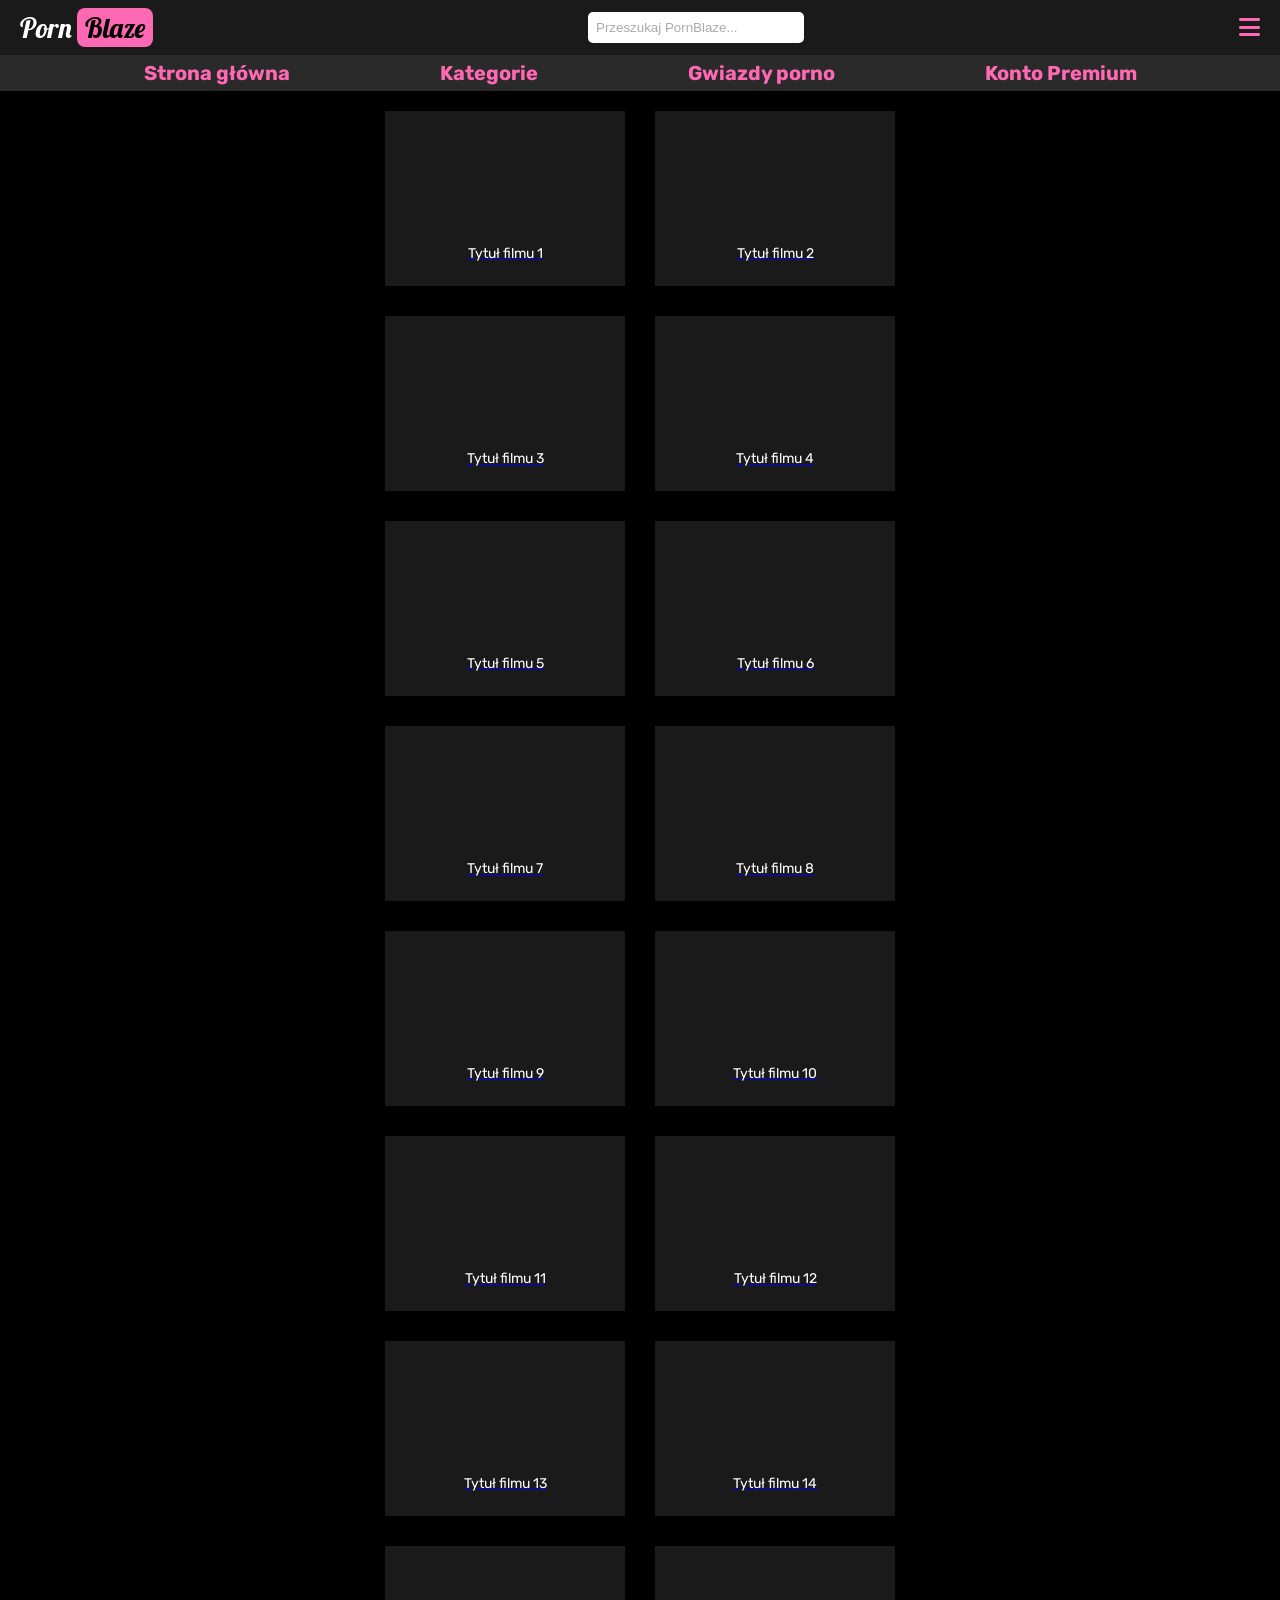
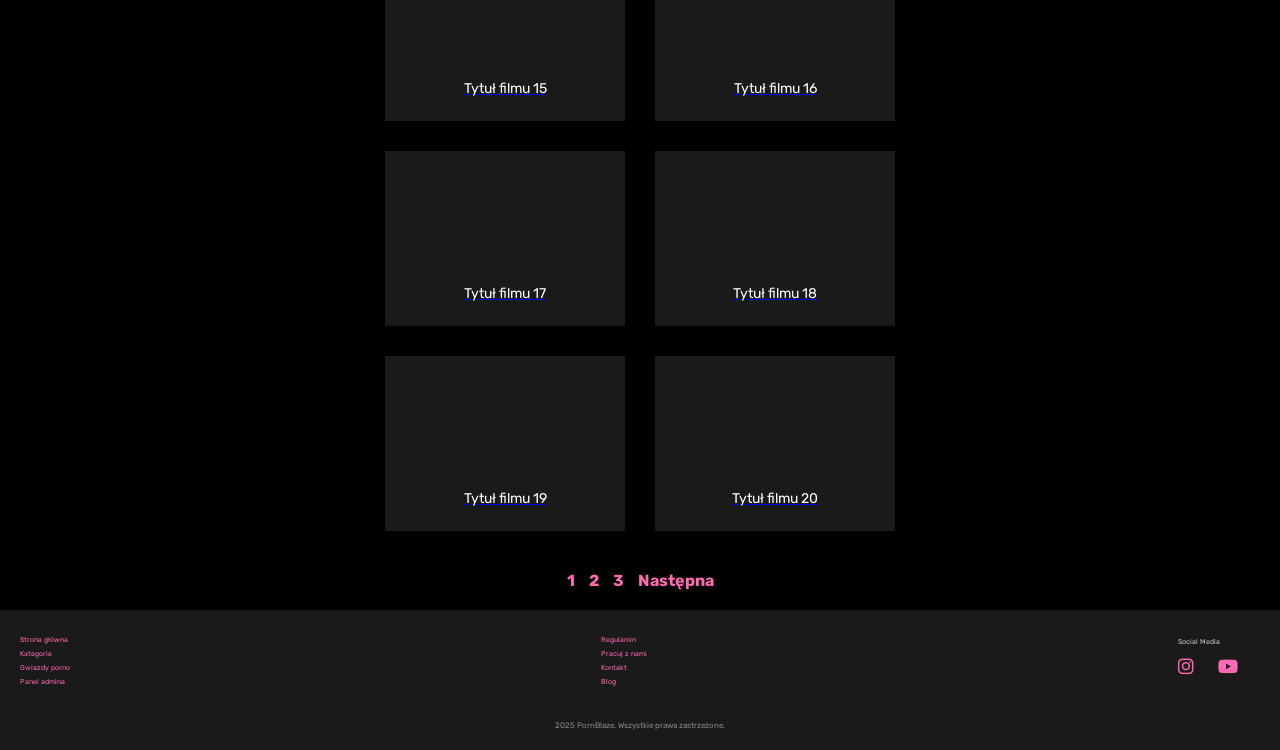
<file: index.html>
<!DOCTYPE html>
<html lang="pl">
<head>
  <meta charset="UTF-8">
  <meta name="viewport" content="width=device-width, initial-scale=1.0">
  <title>PornBlaze</title>
  <link href="https://fonts.googleapis.com/css2?family=Rubik:wght@400;500&family=Lobster&display=swap" rel="stylesheet">
  <link href="https://cdnjs.cloudflare.com/ajax/libs/font-awesome/6.0.0-beta3/css/all.min.css" rel="stylesheet">
  <style>
    body {
      margin: 0;
      font-family: 'Rubik', sans-serif;
      background-color: #000;
      color: #fff;
    }

    header {
      background-color: #1a1a1a;
      padding: 10px 20px;
      display: flex;
      justify-content: space-between;
      align-items: center;
      flex-wrap: wrap;
    }

    .logo {
      font-size: 28px;
      font-family: 'Lobster', cursive;
    }

    .logo span.porn {
      color: #fff;
    }

    .logo span.blaze {
      background-color: #ff69b4;
      color: #000;
      padding: 2px 8px;
      border-radius: 8px;
      margin-left: 5px;
    }

    .search-bar input {
      padding: 8px;
      border-radius: 5px;
      border: none;
      width: 200px;
    }

    .search-bar input::placeholder {
      color: #aaa;
    }

    .menu-toggle {
      display: block;
      cursor: pointer;
      font-size: 24px;
      color: #ff69b4;
    }

    .user-panel {
      position: fixed;
      top: 0;
      right: -100%;
      width: 50%;
      height: 100vh;
      background-color: #1a1a1a;
      color: white;
      transition: right 0.5s ease;
      padding: 20px;
      box-sizing: border-box;
      display: flex;
      flex-direction: column;
      justify-content: center;
      align-items: center;
      z-index: 999;
    }

    .user-panel.active {
      right: 0;
    }

    .user-panel a {
      color: #ff69b4;
      margin: 10px;
      text-decoration: none;
      font-size: 18px;
      font-weight: bold;
    }

    .user-panel .close-panel {
      position: absolute;
      top: 10px;
      right: 15px;
      font-size: 24px;
      color: #ff69b4;
      cursor: pointer;
    }

    .user-panel .logo {
      margin-top: 40px;
    }

    nav {
      background-color: #2a2a2a;
      display: flex;
      justify-content: center;
      padding: 6px;
      font-size: 20px;
      gap: 150px;
    }

    nav a {
      color: #ff69b4;
      text-decoration: none;
      font-weight: bold;
    }

    main {
      max-width: 60%;
      margin: 0 auto;
    }

    .film-grid {
      display: flex;
      flex-wrap: wrap;
      gap: 30px;
      justify-content: center;
      padding: 20px 0;
    }

    .film-card {
      background-color: #1a1a1a;
      padding: 10px;
      border-radius: 0;
      text-align: center;
      width: 220px;
    }

    .film-card video {
      width: 100%;
      height: auto;
      border-radius: 0;
    }

    .film-card p {
      margin-top: 10px;
      font-size: 14px;
      color: #fff;
    }

    .pagination {
      text-align: center;
      padding: 20px;
    }

    .pagination a {
      color: #ff69b4;
      margin: 0 5px;
      text-decoration: none;
      font-weight: bold;
    }

    footer {
      background-color: #1a1a1a;
      padding: 20px;
      display: flex;
      flex-wrap: wrap;
      justify-content: space-between;
      color: #ccc;
      font-size: 7px;
    }

    .footer-links, .footer-info {
      margin-bottom: 20px;
    }

    .footer-links a, .footer-info a {
      display: block;
      color: #ff69b4;
      text-decoration: none;
      margin: 5px 0;
    }

    .footer-social p {
      margin-bottom: 10px;
    }

    .footer-social a {
      color: #ff69b4;
      margin-right: 10px;
      font-size: 18px;
      text-decoration: none;
    }

    @media (max-width: 1024px) {
      .film-grid {
        justify-content: center;
      }
    }

    @media (max-width: 600px) {
      nav {
        flex-direction: column;
        gap: 10px;
      }

      .search-bar input {
        width: 100%;
        margin: 10px 0;
      }

      .film-grid {
        justify-content: center;
      }

      .film-card {
        width: 100%;
        max-width: 300px;
      }

      .user-panel {
        width: 100%;
      }
    }
  </style>
</head>
<body>

  <header>
    <div class="logo">
      <span class="porn">Porn</span><span class="blaze">Blaze</span>
    </div>
    <div class="search-bar">
      <input type="text" placeholder="Przeszukaj PornBlaze..." id="searchInput">
    </div>
    <div class="menu-toggle" id="menuToggle">
      <i class="fas fa-bars"></i>
    </div>
  </header>

  <nav>
    <a href="index.html">Strona główna</a>
    <a href="kategorie.html">Kategorie</a>
    <a href="gwiazdy.html">Gwiazdy porno</a>
    <a href="konto-premium.html">Konto Premium</a>
    <a href="panel-admina.html" style="display:none">Panel admina</a>
  </nav>

  <main>
    <div class="film-grid" id="filmGrid"></div>
  </main>

  <div class="pagination">
    <a href="#">1</a>
    <a href="#">2</a>
    <a href="#">3</a>
    <a href="#">Następna</a>
  </div>

  <div class="user-panel" id="userPanel">
    <div class="close-panel" id="closePanel">&times;</div>
    <a href="rejestracja.html">Załóż konto</a>
    <a href="logowanie.html">Zaloguj</a>
    <div class="logo">
      <span class="porn">Porn</span><span class="blaze">Blaze</span>
    </div>
  </div>

  <footer>
    <div class="footer-links">
      <a href="index.html">Strona główna</a>
      <a href="kategorie.html">Kategorie</a>
      <a href="gwiazdy.html">Gwiazdy porno</a>
      <a href="panel-admina.html">Panel admina</a>
    </div>
    <div class="footer-info">
      <a href="regulamin.html">Regulamin</a>
      <a href="praca.html">Pracuj z nami</a>
      <a href="kontakt.html">Kontakt</a>
      <a href="blog.html">Blog</a>
    </div>
    <div class="footer-social">
      <p>Social Media</p>
      <a href="#"><i class="fab fa-instagram"></i></a>
      <a href="#"><i class="fa-brands fa-x-twitter"></i></a>
      <a href="#"><i class="fab fa-youtube"></i></a>
      <a href="#"><i class="fab fa-pornhub"></i></a>
    </div>
    <div style="width: 100%; text-align: center; font-size: 8px; margin-top: 10px; color: #888;">
      2025 PornBlaze. Wszystkie prawa zastrzeżone.
    </div>
  </footer>

  <script>
    document.getElementById('searchInput').addEventListener('input', function () {
      const searchValue = this.value.toLowerCase();
      const filmCards = document.querySelectorAll('.film-card');
      filmCards.forEach(card => {
        const title = card.querySelector('p').textContent.toLowerCase();
        card.style.display = title.includes(searchValue) ? 'block' : 'none';
      });
    });

    const menuToggle = document.getElementById('menuToggle');
    const userPanel = document.getElementById('userPanel');
    const closePanel = document.getElementById('closePanel');

    menuToggle.addEventListener('click', function () {
      userPanel.classList.toggle('active');
    });

    closePanel.addEventListener('click', function () {
      userPanel.classList.remove('active');
    });

    window.addEventListener('DOMContentLoaded', () => {
      const filmGrid = document.getElementById('filmGrid');
      for (let i = 1; i <= 20; i++) {
        const card = document.createElement('div');
        card.className = 'film-card';
        card.innerHTML = `
          <a href="film.html">
            <video muted loop preload="auto">
              <source src="https://www.w3schools.com/html/mov_bbb.mp4#t=0,10" type="video/mp4">
            </video>
            <p>Tytuł filmu ${i}</p>
          </a>
        `;
        filmGrid.appendChild(card);
      }
    });
  </script>

</body>
</html>
</file>
